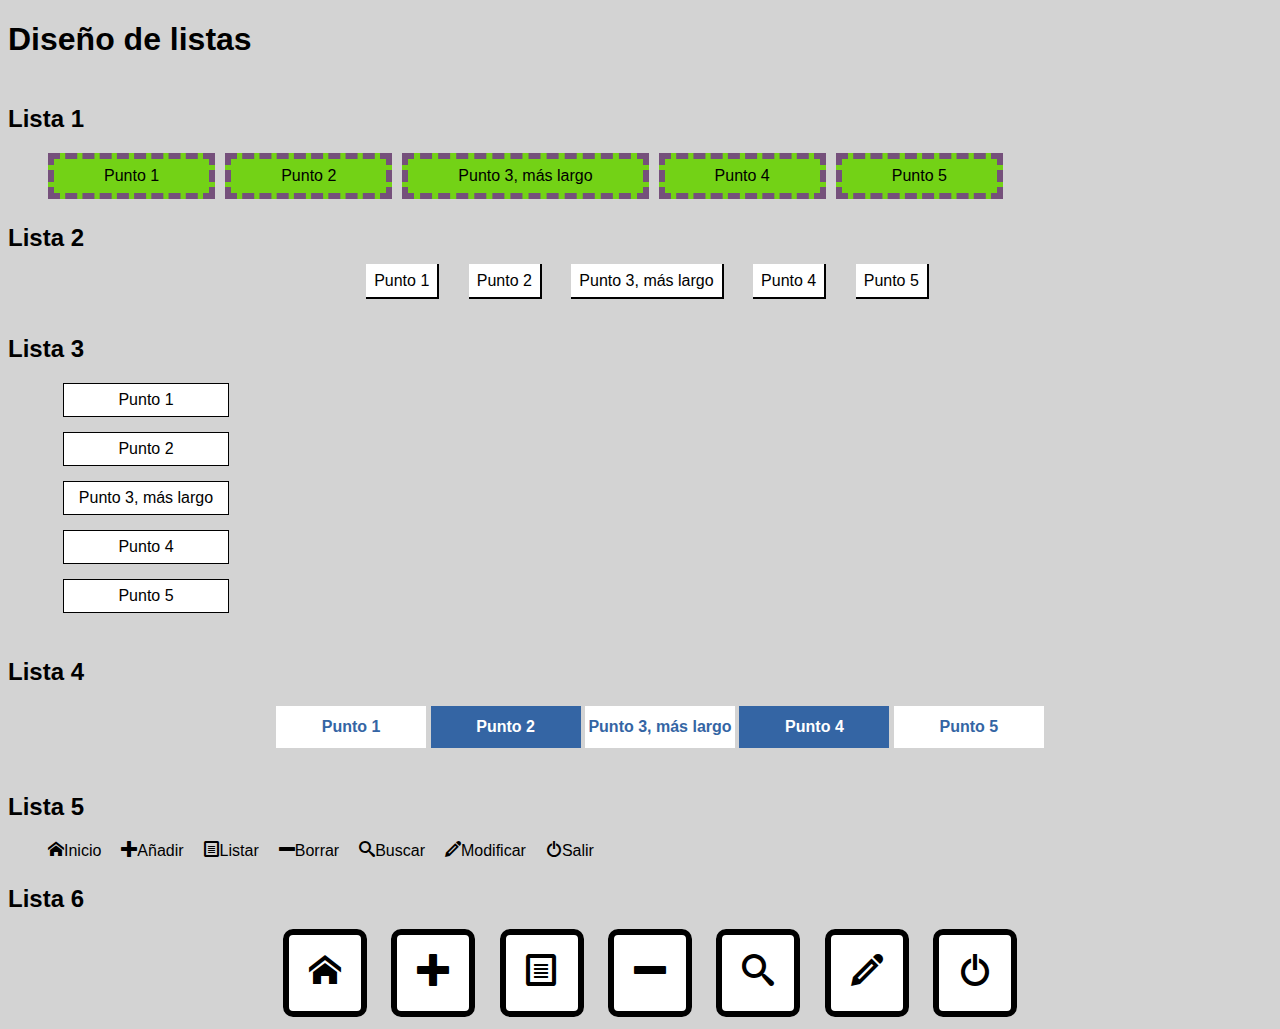
<file: Listas/WebContent/Listas.html>
<!DOCTYPE html>
<html>
<head>
<meta charset="UTF-8"> <link rel="stylesheet" href="Listas.css">
<title>Listas</title>
</head>
<body>
<h1>Diseño de listas</h1>
<h2>Lista 1</h2>
  <ul class="lista1">
    <li>Punto 1</li>
    <li>Punto 2</li>
    <li>Punto 3, más largo</li>
    <li>Punto 4</li>
    <li>Punto 5</li>
  </ul>
<h2>Lista 2</h2>
  <ul class="lista2">
    <li>Punto 1</li>
    <li>Punto 2</li>
    <li>Punto 3, más largo</li>
    <li>Punto 4</li>
    <li>Punto 5</li>
  </ul>
<h2>Lista 3</h2>
  <ul class="lista3">
    <li>Punto 1</li>
    <li>Punto 2</li>
    <li>Punto 3, más largo</li>
    <li>Punto 4</li>
    <li>Punto 5</li>
  </ul>  
 <h2>Lista 4</h2>
  <ul class="lista4">
    <li>Punto 1</li>
    <li class="par">Punto 2</li>
    <li>Punto 3, más largo</li>
    <li class="par">Punto 4</li>
    <li>Punto 5</li>
  </ul>  
  <h2>Lista 5</h2>
  <ul class="lista5">
    <li><i class="icon-home"></i>Inicio</li>
    <li><i class="icon-plus"></i>Añadir</li>
    <li><i class="icon-file-text"></i>Listar</li>
    <li><i class="icon-minus"></i>Borrar</li>
    <li><i class="icon-search"></i>Buscar</li>
    <li><i class="icon-pencil"></i>Modificar</li>
    <li><i class="icon-switch"></i>Salir</li>
  </ul>
  <h2>Lista 6</h2>
  <ul class="lista6">
    <li title="Inicio"><i class="icon-home"></i></li>
    <li title="Añadir"><i class="icon-plus"></i></li>
    <li title="Listar"><i class="icon-file-text"></i></li>
    <li title="Borrar"><i class="icon-minus"></i></li>
    <li title="Buscar"><i class="icon-search"></i></li>
    <li title="Modificar"><i class="icon-pencil"></i></li>
    <li title="Salir"><i class="icon-switch"></i></li>
  </ul>
</body>
</html>
</file>
<file: Listas/WebContent/Listas.css>
@charset "UTF-8";

body {
	font-family: arial;
	background-color: lightgrey;
}

h2 {
	clear: both;
	margin-bottom: 20px;
    padding-top: 25px;
}

ul {
  list-style-type: none;
}


.lista1 ul {
  font-size: 15px;
  font-weight: bold;
}
.lista1 li {
  background-color: #73d216;
  border: #75507b 6px dashed;
  float: left;
  margin-right: 10px;
  padding-left: 50px;
  padding-right: 50px;
  padding-top: 8px;
  padding-bottom: 8px;
}


.lista2 {
  text-align: center;
}
.lista2 li {
  display: inline;
  background-color: white;
  border-right: black 2px solid;
  border-bottom: black 2px solid;
  margin-right: 25px;
  padding-left: 8px;
  padding-right: 8px;
  padding-top: 8px;
  padding-bottom: 8px;
}
.lista2 li:hover {
  background-color: lightgrey;
  border-left: black 2px solid;
  border-top: black 2px solid;
   border-right: white 2px solid;
  border-bottom: white 2px solid;
}


.lista3 ul {
  border: black 1px solid;
  padding: 0.5em;
}
.lista3 li {
	width: 150px;
  border: black 1px solid;
  margin: 15px 0 15px 15px;
  padding: 7px;
  background-color: white;
  text-align: center;
}


.lista4 {
  text-align: center;
}
.lista4 li {
  display: inline-block;
  width: 150px;
  margin: 0;
  padding: 12px 0;
  background-color: white;
  color: #3465a4;
  font-weight: bold;
  text-align: center;
}
.lista4 li.par {
  background-color: #3465a4;
  color: white;
}
  
 
@font-face {
  font-family: 'icomoon';
  src:  url('fonts/icomoon.eot?om8kef');
  src:  url('fonts/icomoon.eot?om8kef#iefix') format('embedded-opentype'),
    url('fonts/icomoon.ttf?om8kef') format('truetype'),
    url('fonts/icomoon.woff?om8kef') format('woff'),
    url('fonts/icomoon.svg?om8kef#icomoon') format('svg');
  font-weight: normal;
  font-style: normal;
  font-display: block;
}

[class^="icon-"], [class*=" icon-"] {
  /* use !important to prevent issues with browser extensions that change fonts */
  font-family: 'icomoon' !important;
  speak: never;
  font-style: normal;
  font-weight: normal;
  font-variant: normal;
  text-transform: none;
  line-height: 1;

  /* Better Font Rendering =========== */
  -webkit-font-smoothing: antialiased;
  -moz-osx-font-smoothing: grayscale;
}

.icon-home:before {
  content: "\e900";
}
.icon-pencil:before {
  content: "\e905";
}
.icon-file-text:before {
  content: "\e922";
}
.icon-search:before {
  content: "\e986";
}
.icon-switch:before {
  content: "\e9b6";
}
.icon-plus:before {
  content: "\ea0a";
}
.icon-minus:before {
  content: "\ea0b";
}

.lista5 li {
  float:left;
  margin-right: 20px;
}

.lista6  {
  text-align: center;
}
.lista6 li {
  display: inline;
  border: black 6px solid;
  border-radius: 10px;
  margin-right: 20px;
  padding: 20px 20px 20px;
  background-color: white;
  font-size: 200%;
  line-height: 250%;
}
.lista6 i {
  margin: 0;
}
</file>
